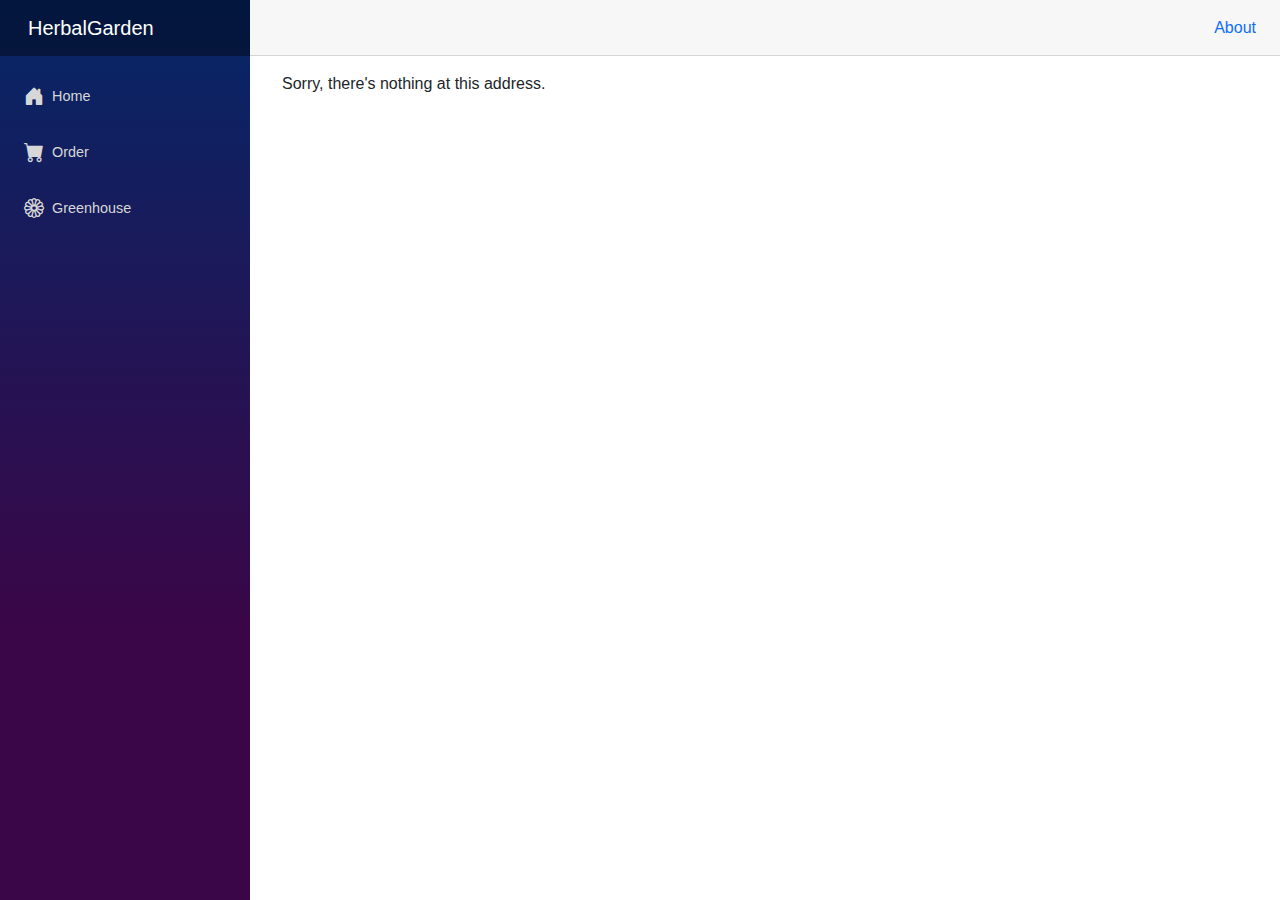
<file: wwwroot/index.html>
<!DOCTYPE html>
<html lang="en">

<head>
    <meta charset="utf-8" />
    <meta name="viewport" content="width=device-width, initial-scale=1.0" />
    <title>HerbalGarden</title>
    <base href="/" />
    <link rel="stylesheet" href="css/bootstrap/bootstrap.min.css" />
    <link rel="stylesheet" href="css/bootstrap/bootstrap-icons.min.css" />
    <link rel="stylesheet" href="css/blazor.css" />
    <link rel="stylesheet" href="css/app.css" />
    <link rel="icon" type="image/png" href="favicon.png" />
    <link href="HerbalGarden.styles.css" rel="stylesheet" />
</head>

<body>
    <div id="app">
        <svg class="loading-progress">
            <circle r="40%" cx="50%" cy="50%" />
            <circle r="40%" cx="50%" cy="50%" />
        </svg>
        <div class="loading-progress-text"></div>
    </div>

    <div id="blazor-error-ui">
        An unhandled error has occurred.
        <a href="" class="reload">Reload</a>
        <a class="dismiss">🗙</a>
    </div>
    <script src="_framework/blazor.webassembly.js"></script>
</body>

</html>
</file>
<file: wwwroot/css/blazor.css>
﻿#blazor-error-ui {
    background: lightyellow;
    bottom: 0;
    box-shadow: 0 -1px 2px rgba(0, 0, 0, 0.2);
    display: none;
    left: 0;
    padding: 0.6rem 1.25rem 0.7rem 1.25rem;
    position: fixed;
    width: 100%;
    z-index: 1000;
}

#blazor-error-ui .dismiss {
    cursor: pointer;
    position: absolute;
    right: 0.75rem;
    top: 0.5rem;
}

.blazor-error-boundary {
    background: url([data-uri]) no-repeat 1rem/1.8rem, #b32121;
    padding: 1rem 1rem 1rem 3.7rem;
    color: white;
}

.blazor-error-boundary::after {
    content: "An error has occurred."
}

.loading-progress {
    position: relative;
    display: block;
    width: 8rem;
    height: 8rem;
    margin: 20vh auto 1rem auto;
}

.loading-progress circle {
    fill: none;
    stroke: #e0e0e0;
    stroke-width: 0.6rem;
    transform-origin: 50% 50%;
    transform: rotate(-90deg);
}

.loading-progress circle:last-child {
    stroke: #1b6ec2;
    stroke-dasharray: calc(3.141 * var(--blazor-load-percentage, 0%) * 0.8), 500%;
    transition: stroke-dasharray 0.05s ease-in-out;
}

.loading-progress-text {
    position: absolute;
    text-align: center;
    font-weight: bold;
    inset: calc(20vh + 3.25rem) 0 auto 0.2rem;
}

.loading-progress-text:after {
    content: var(--blazor-load-percentage-text, "Loading");
}
</file>
<file: wwwroot/css/app.css>
html, body {
    font-family: 'Helvetica Neue', Helvetica, Arial, sans-serif;
}

.content {
    margin-top: 1rem;
}
</file>
